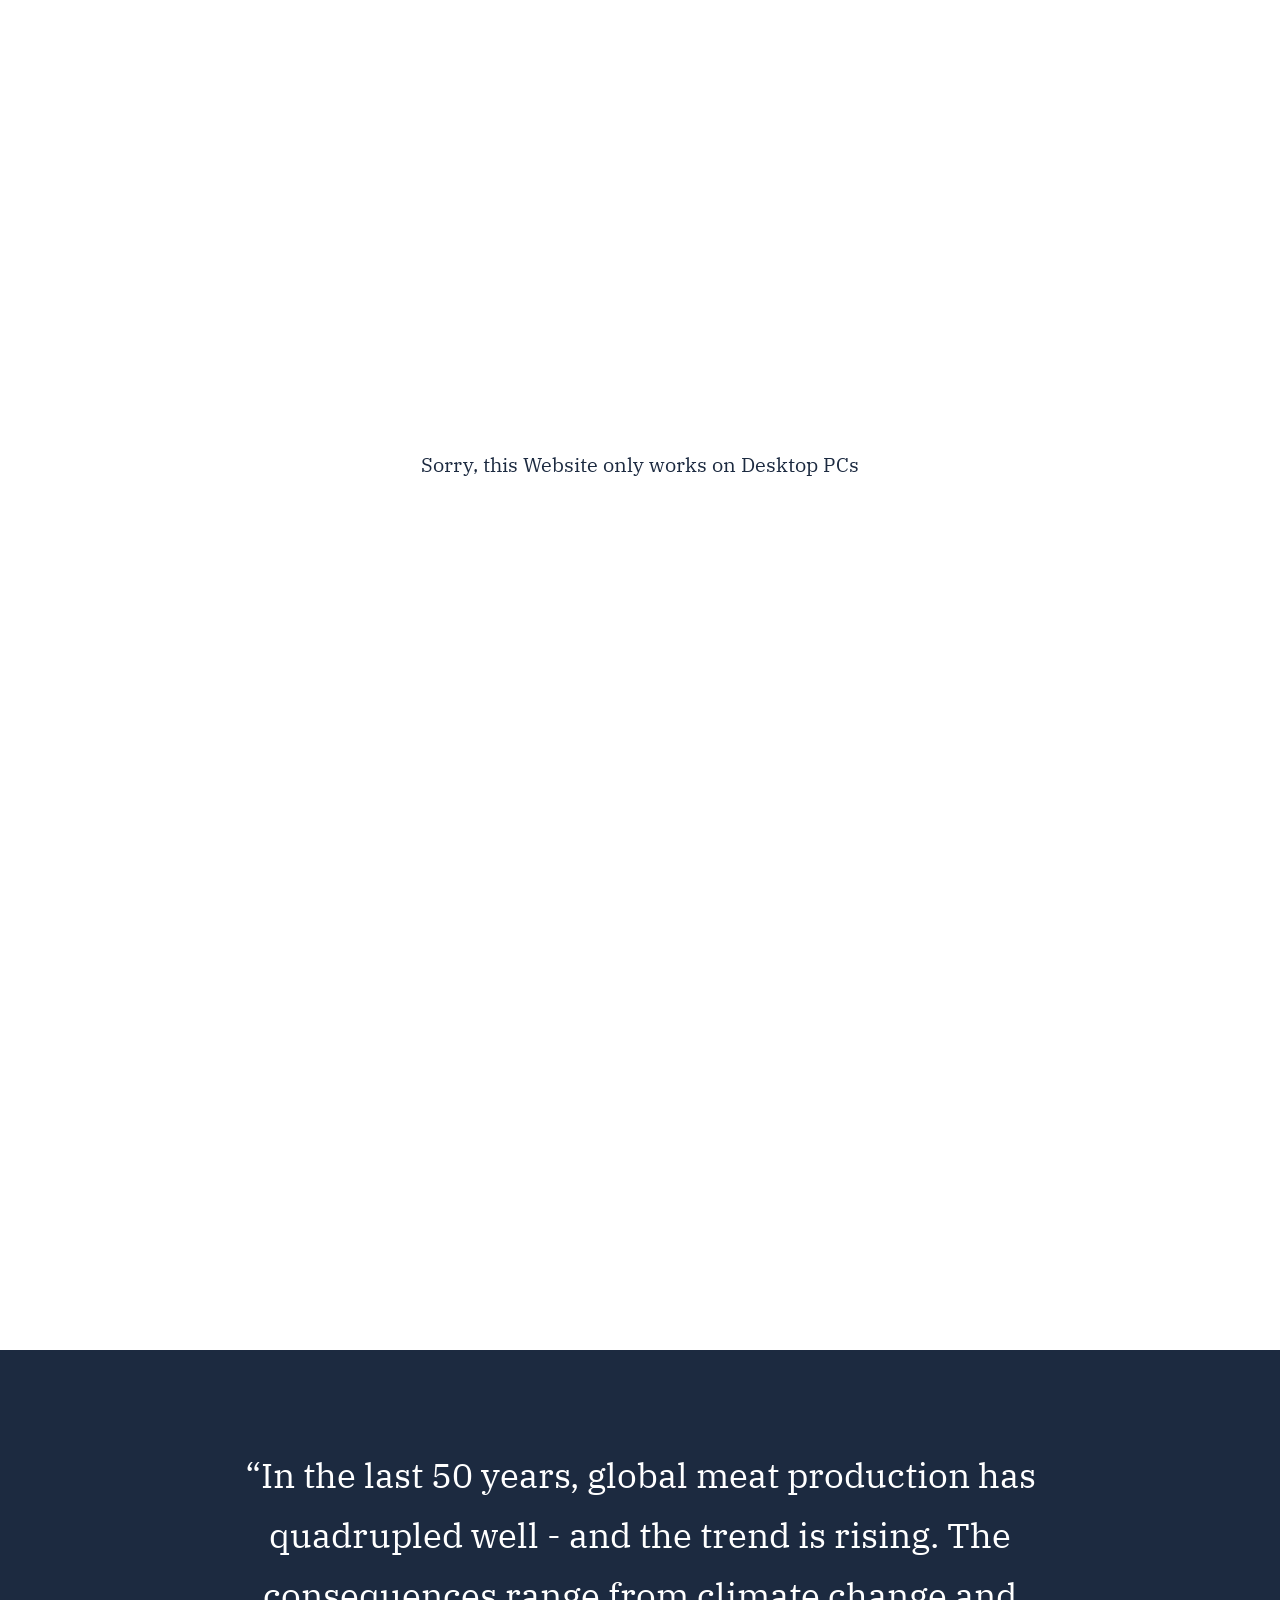
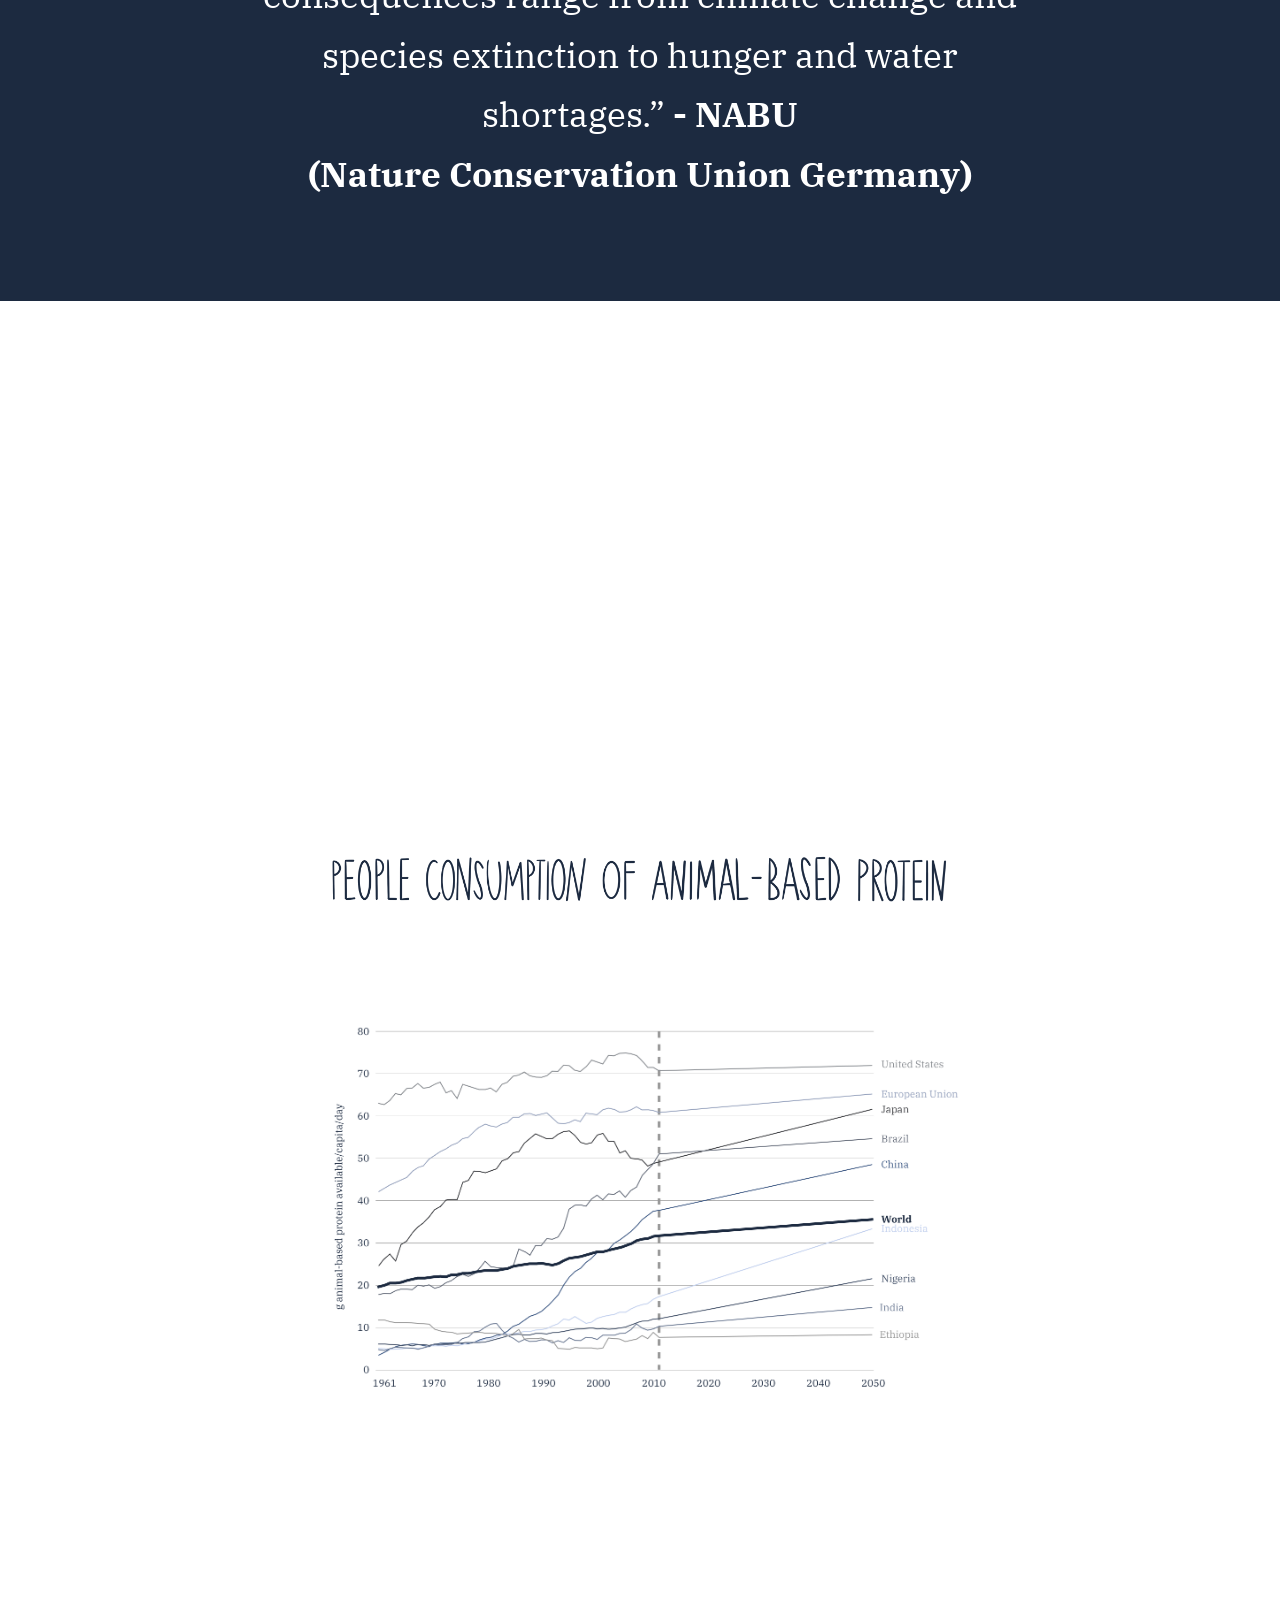
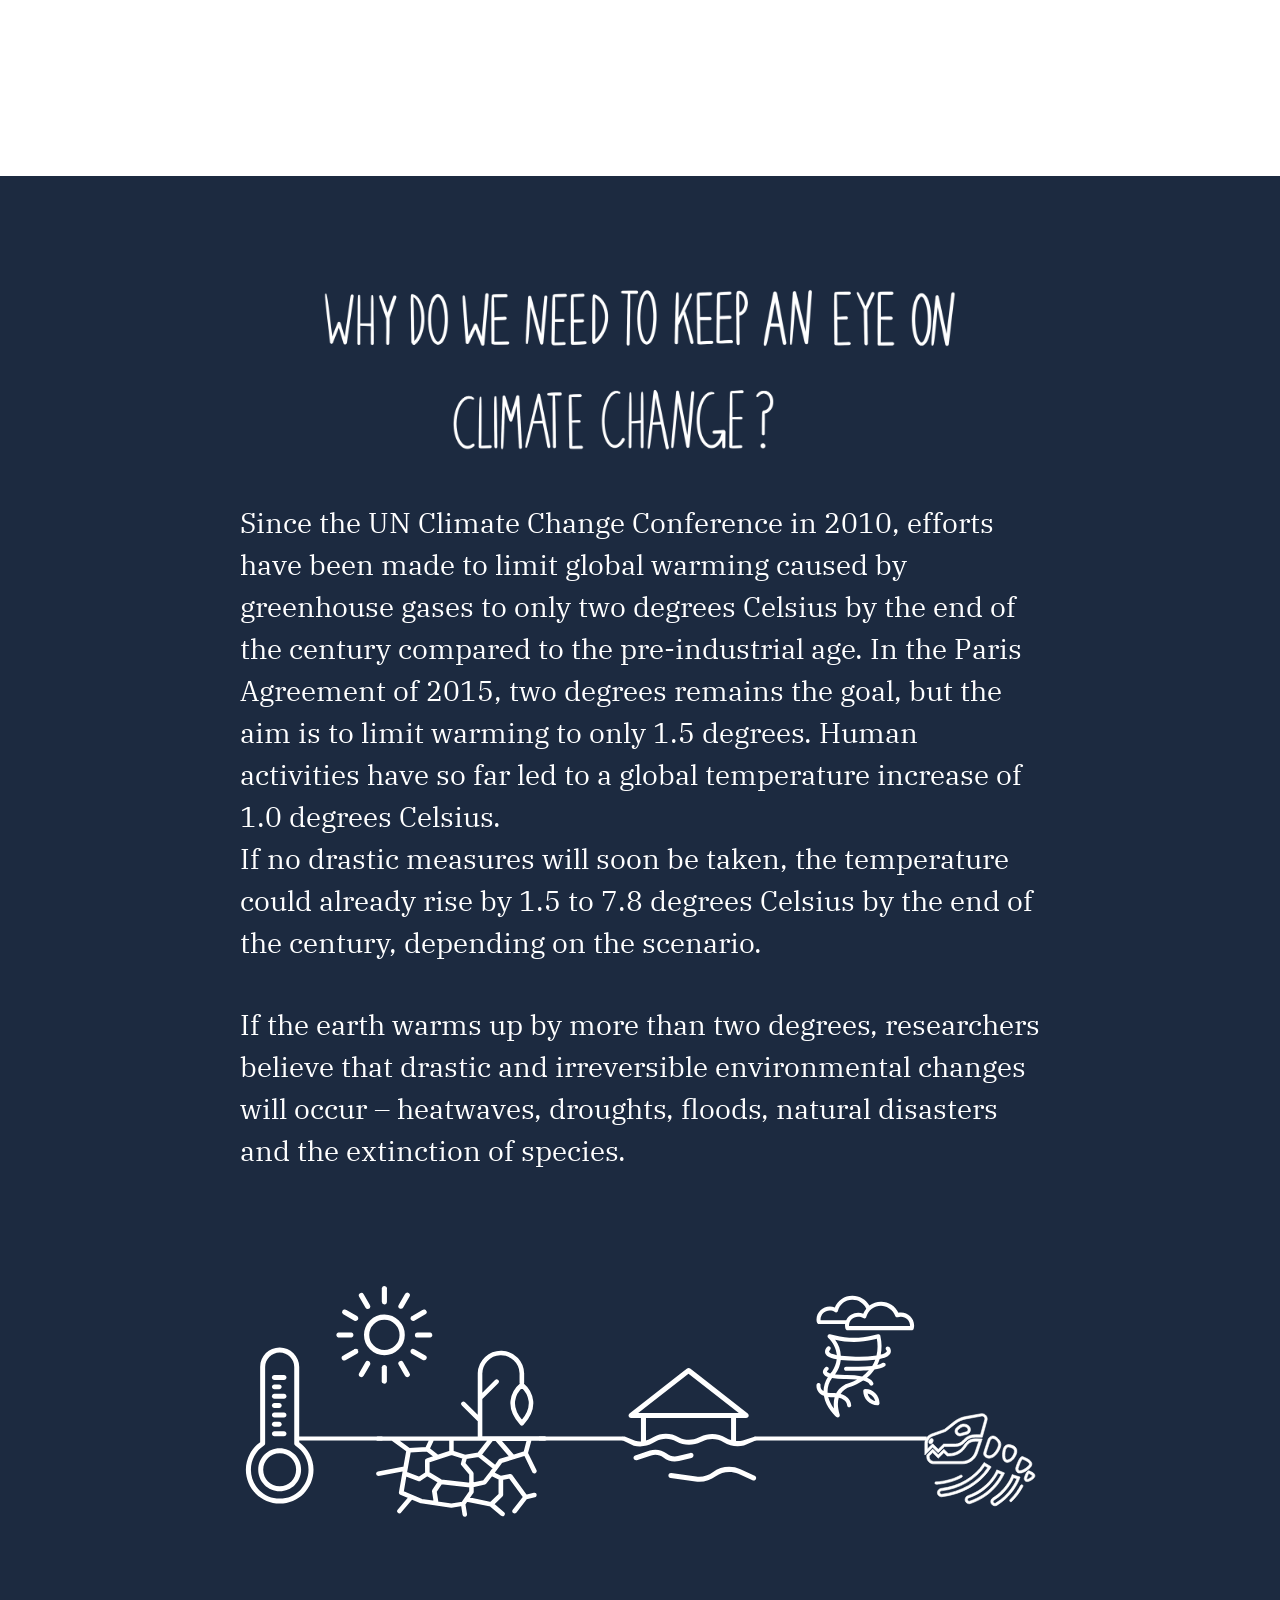
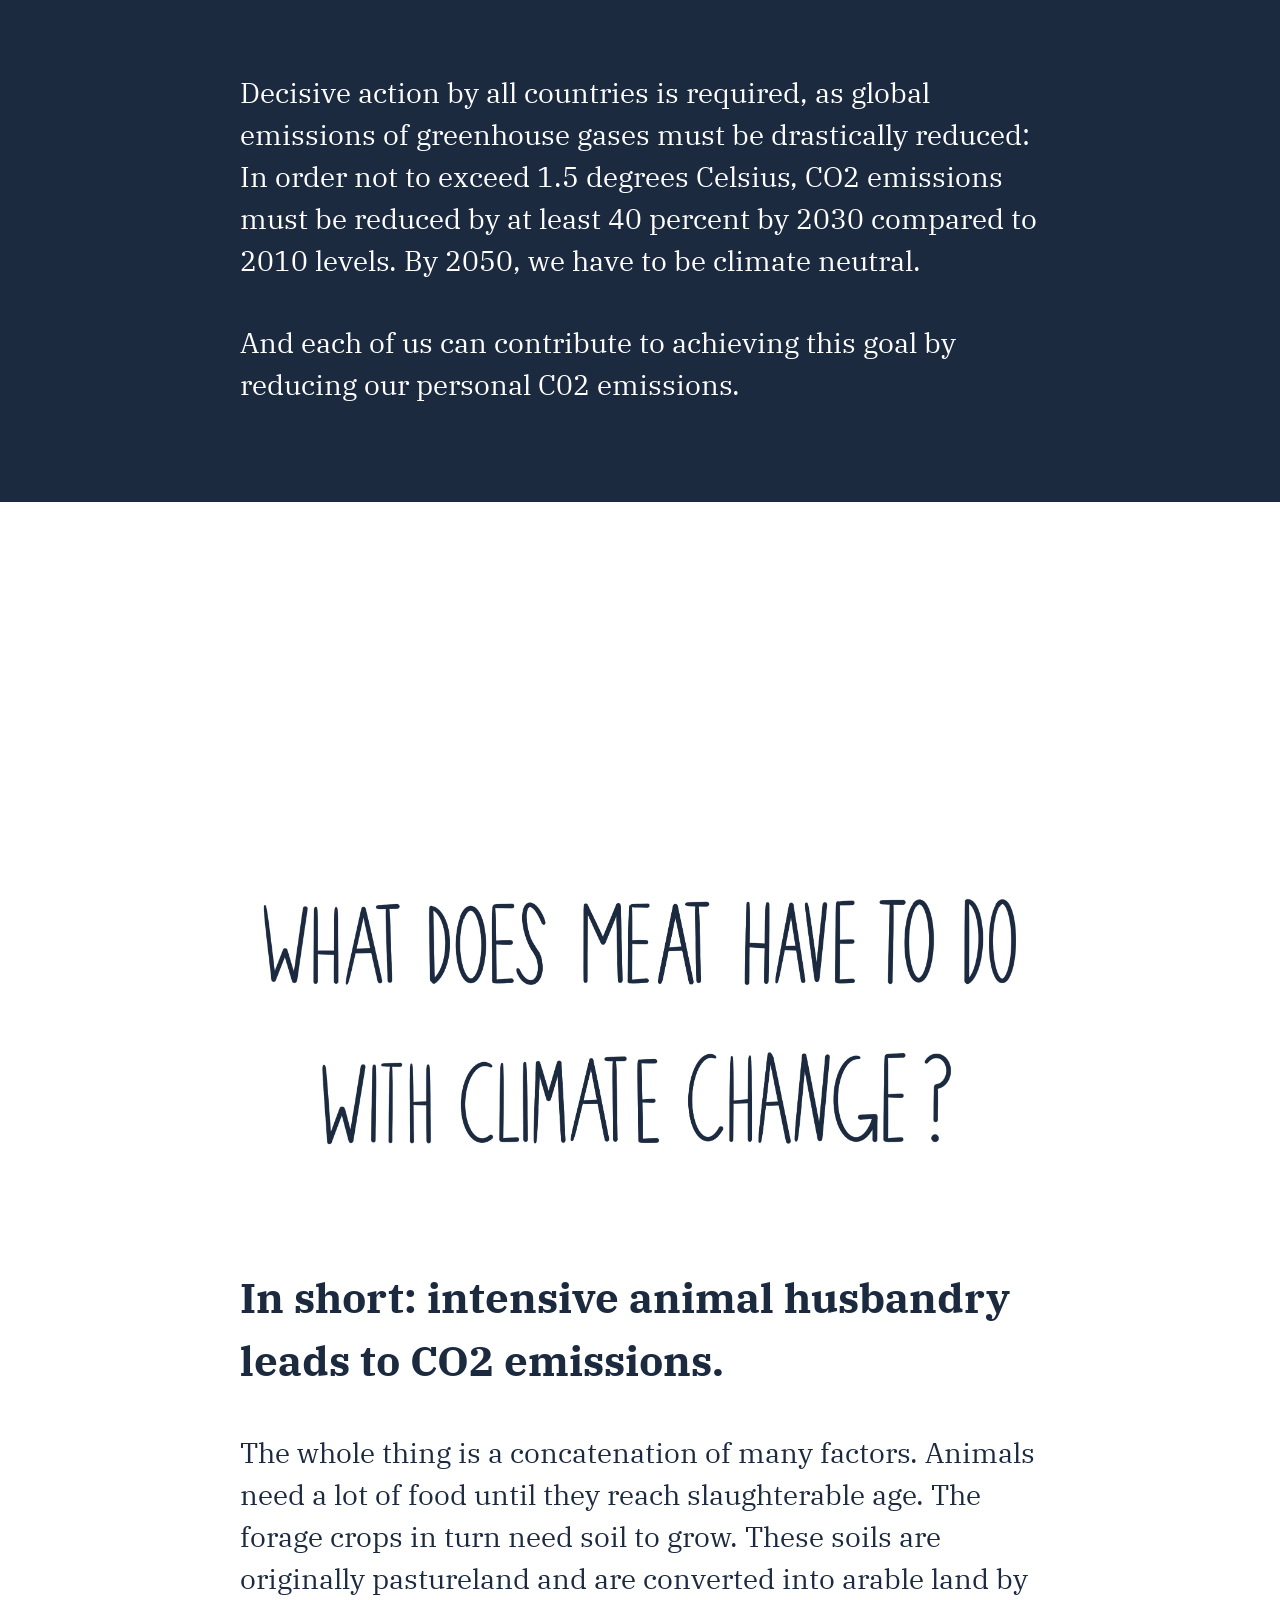
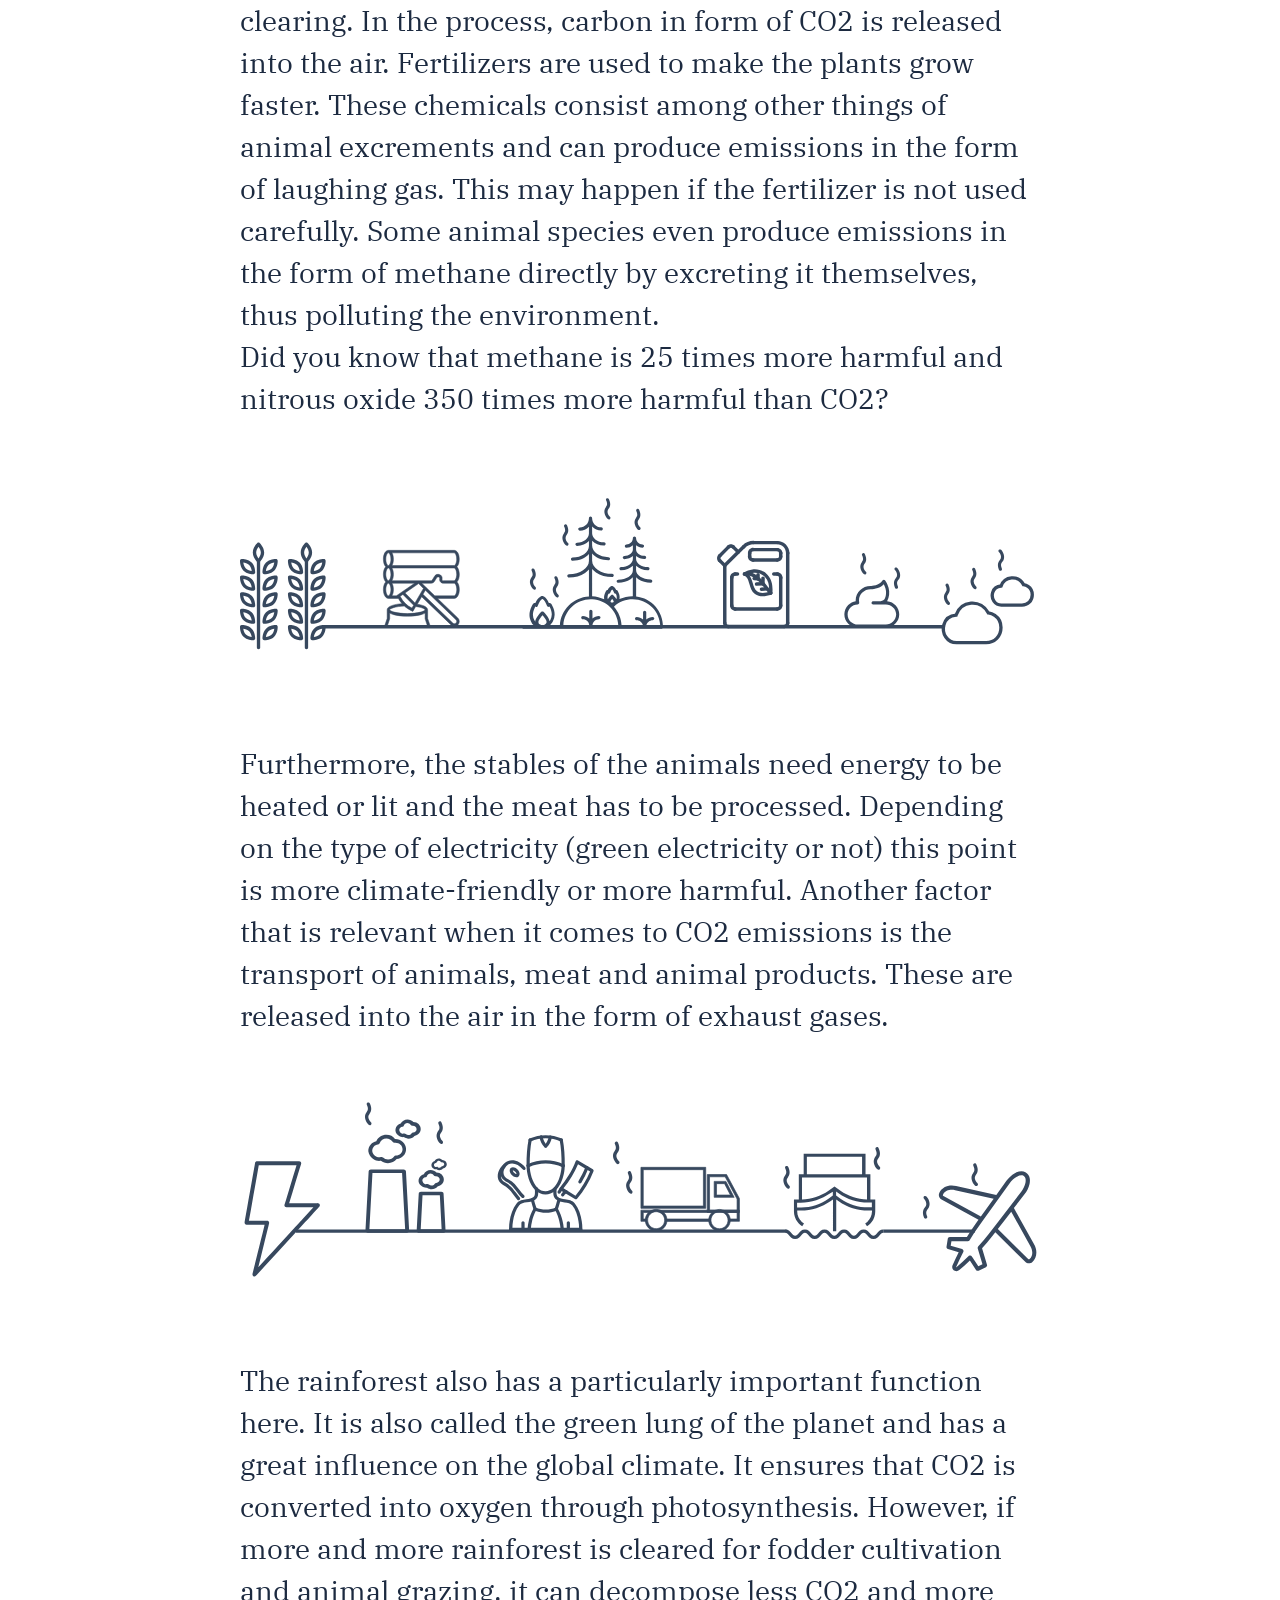
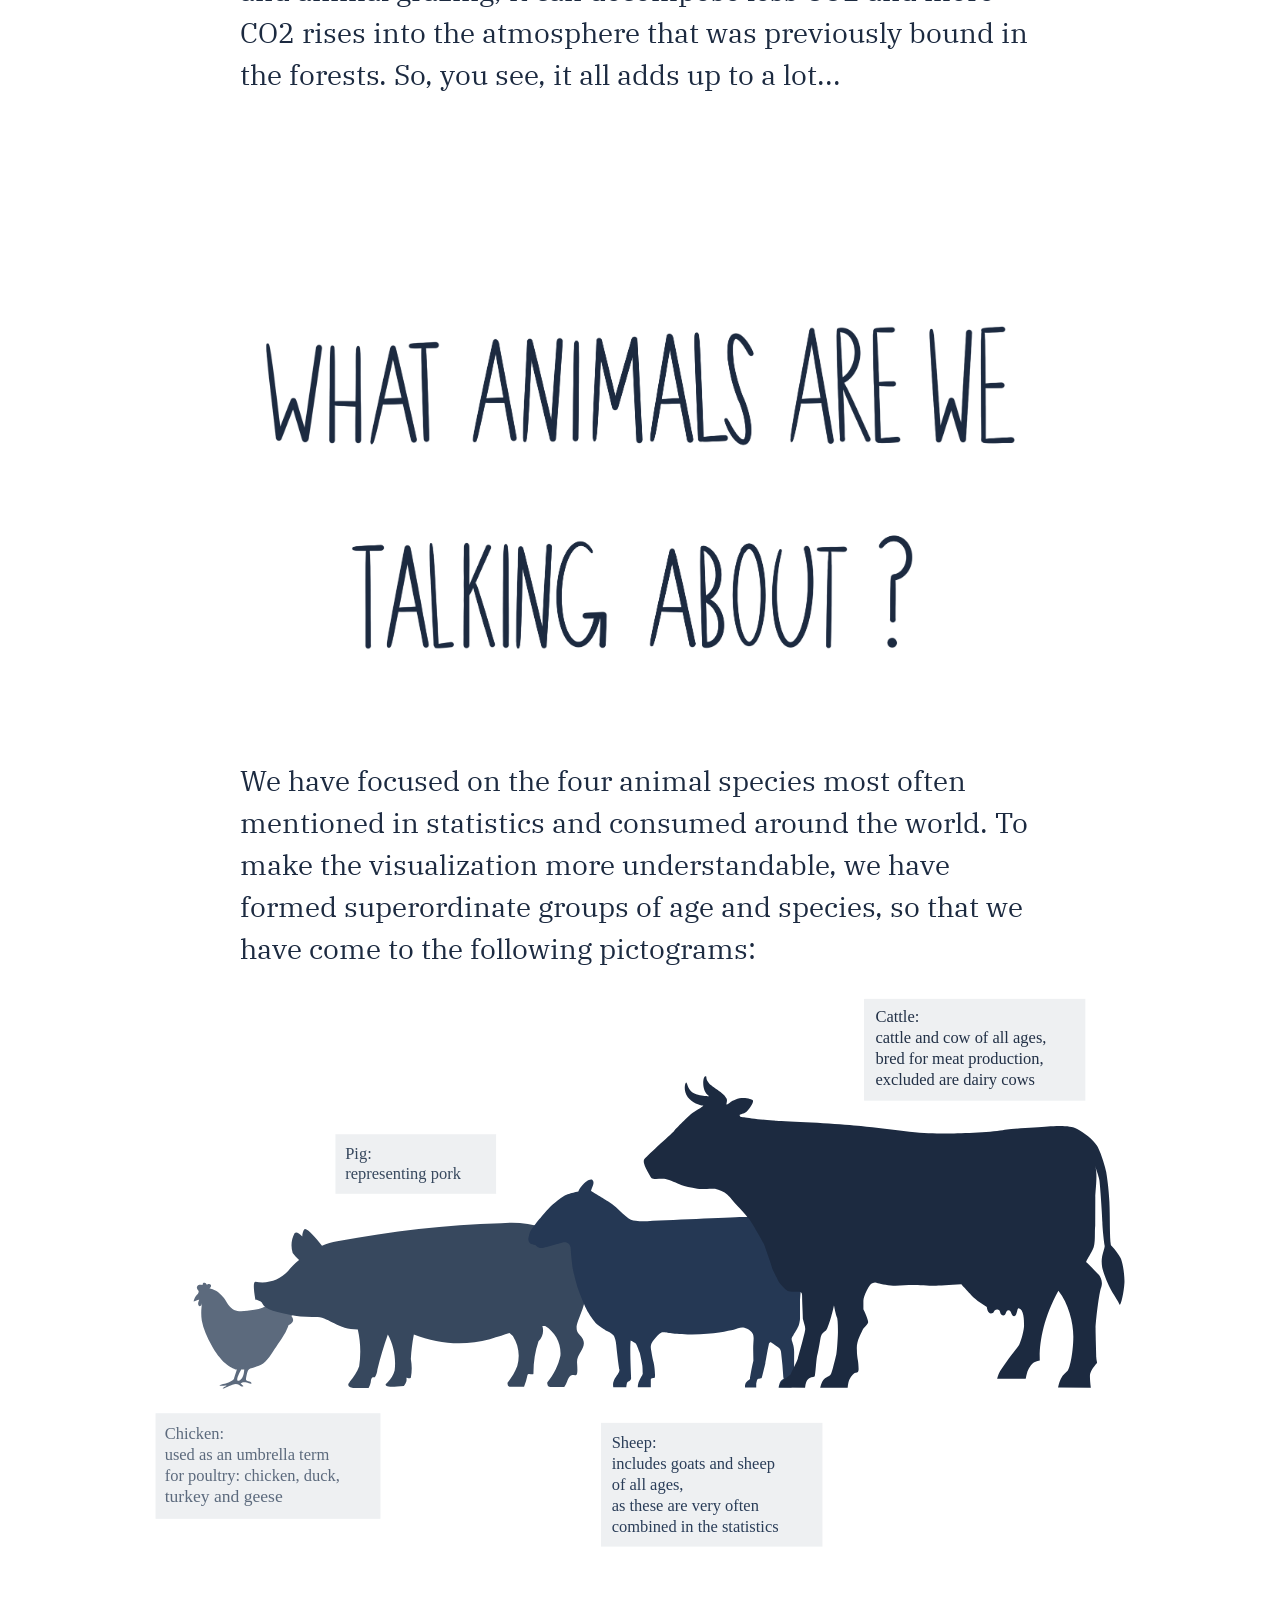
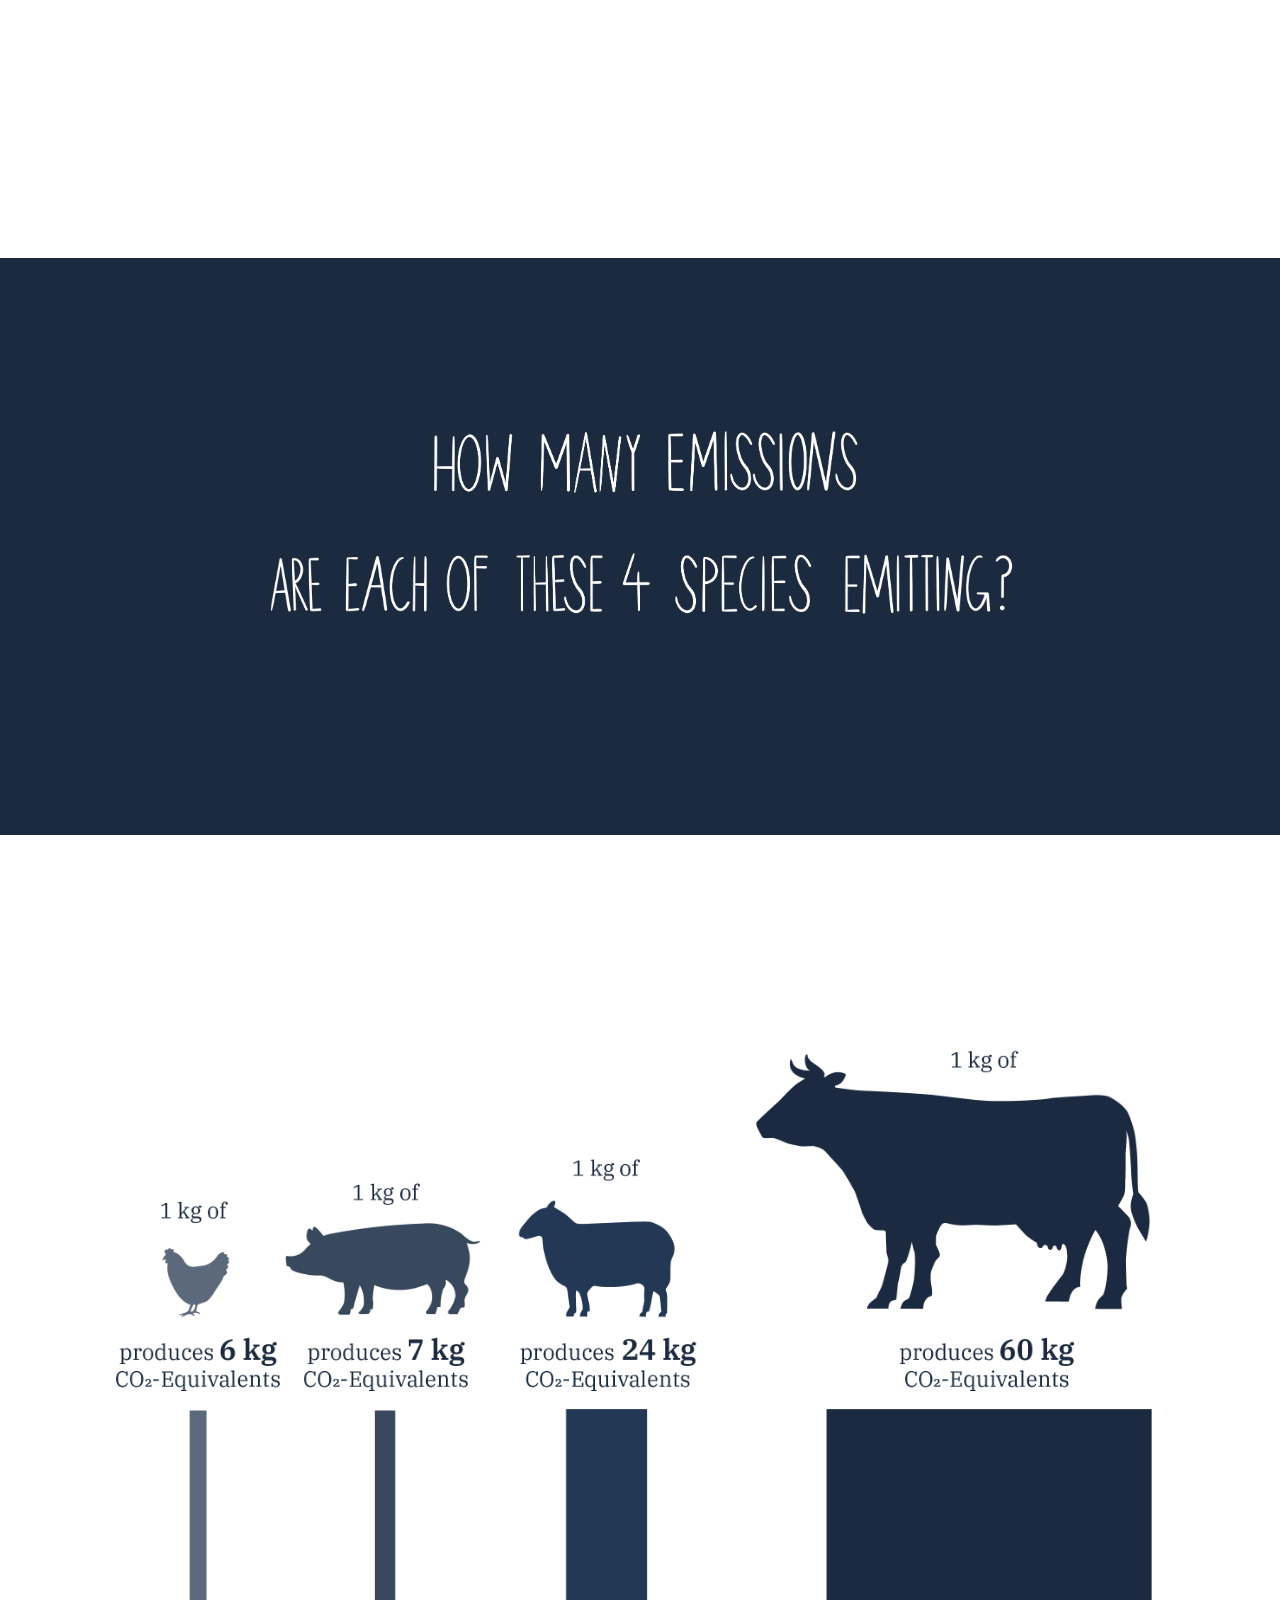
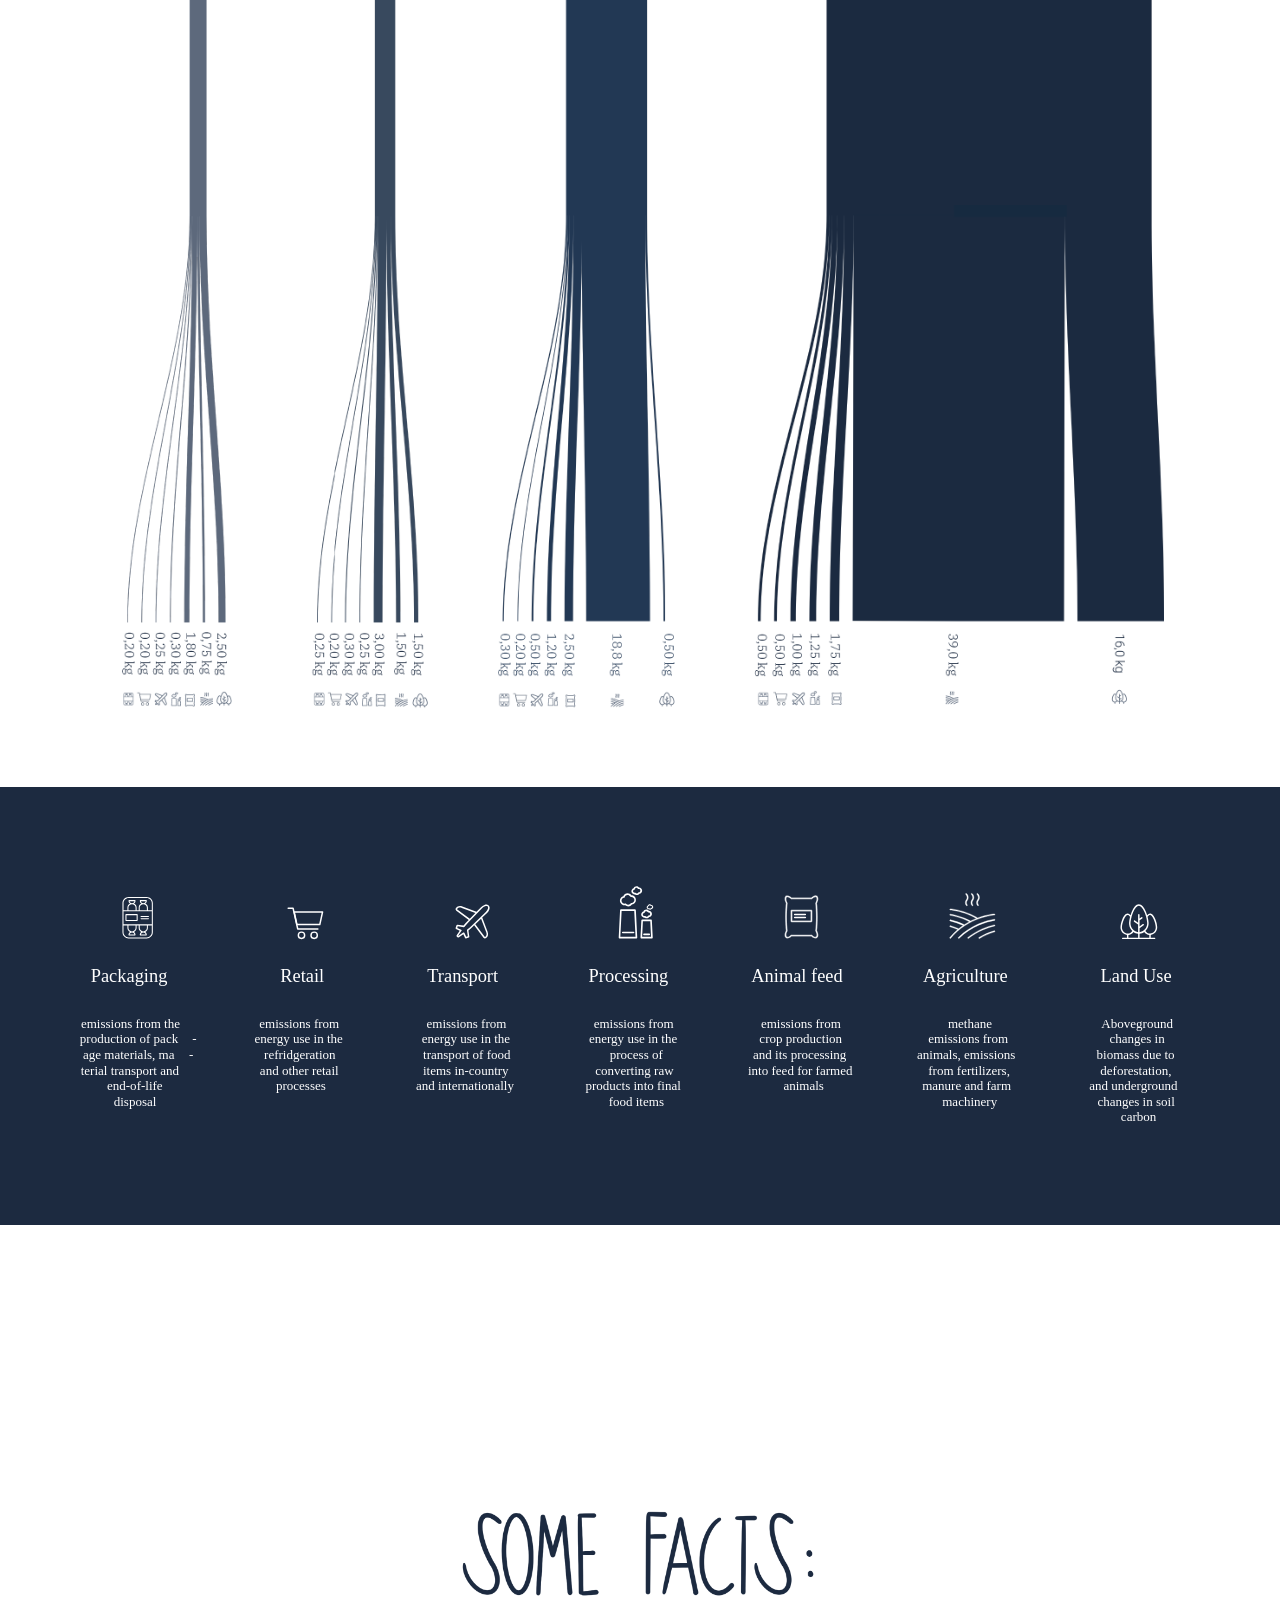
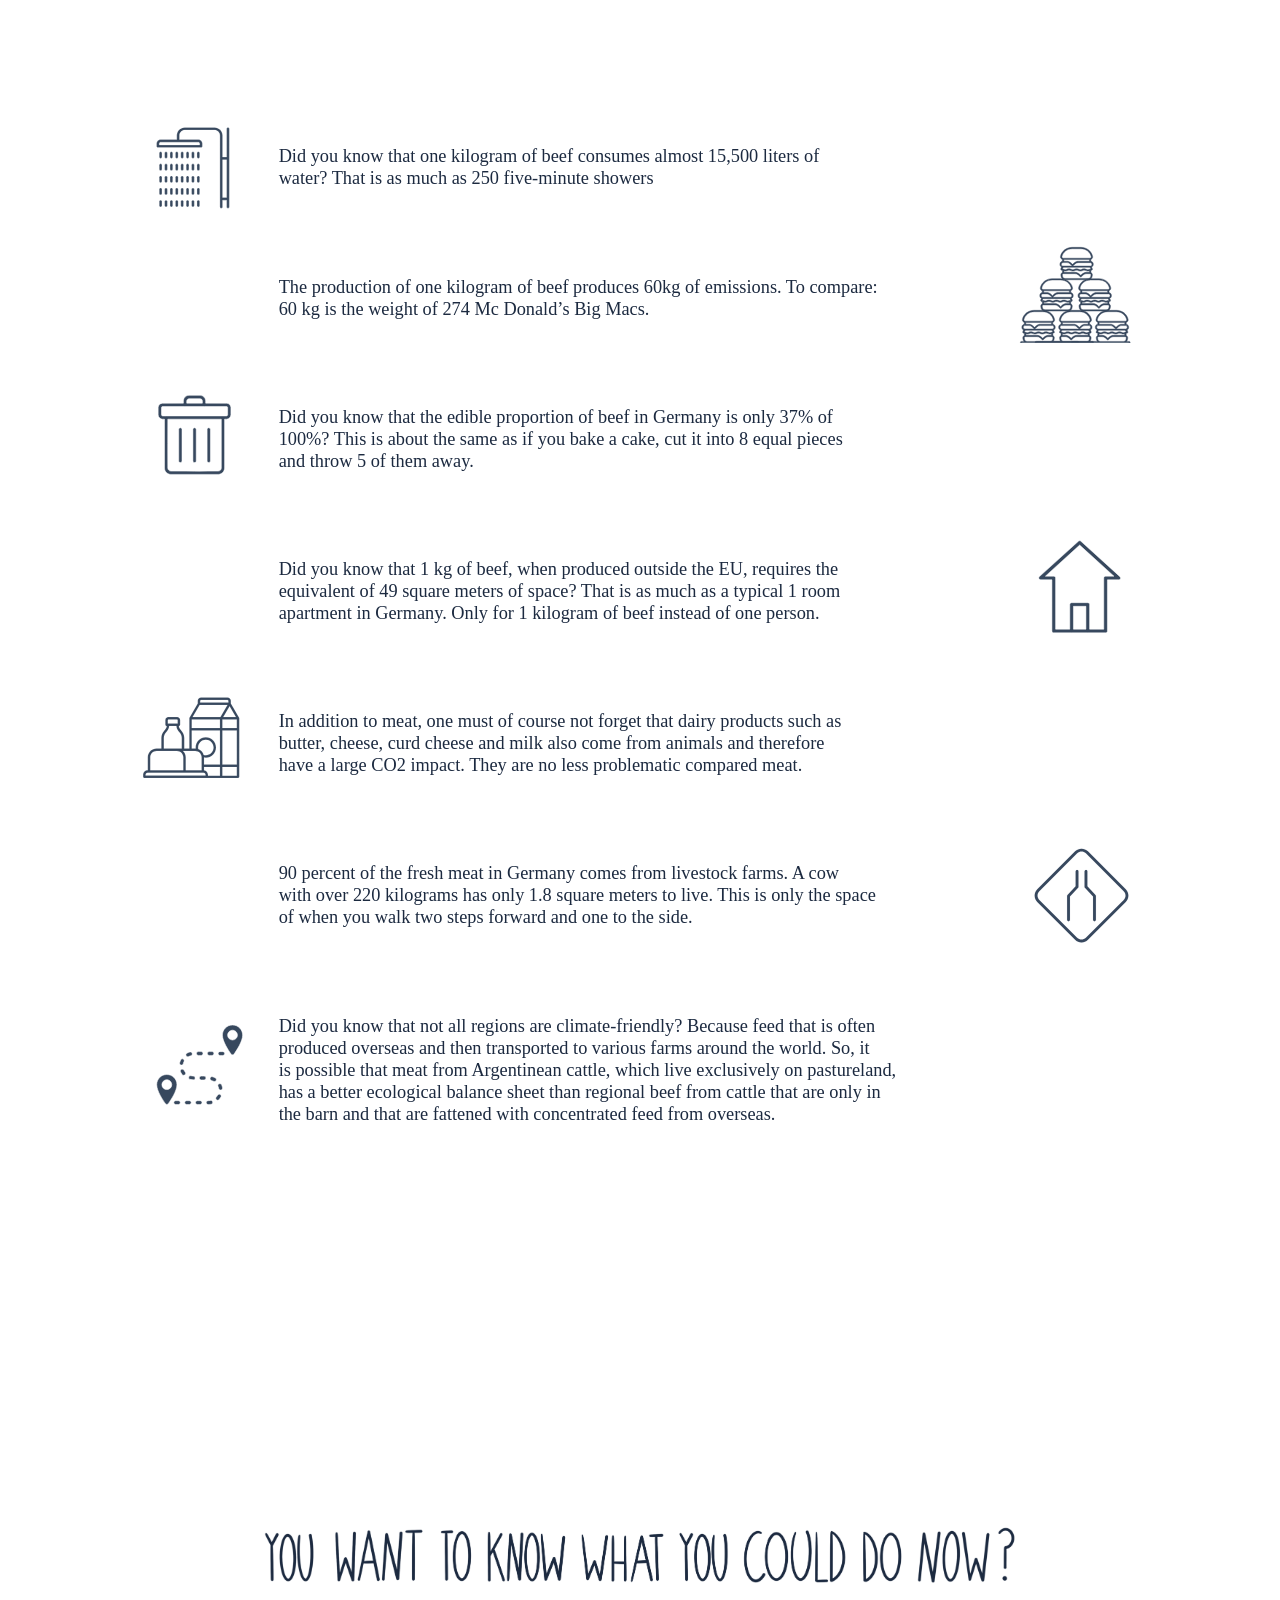
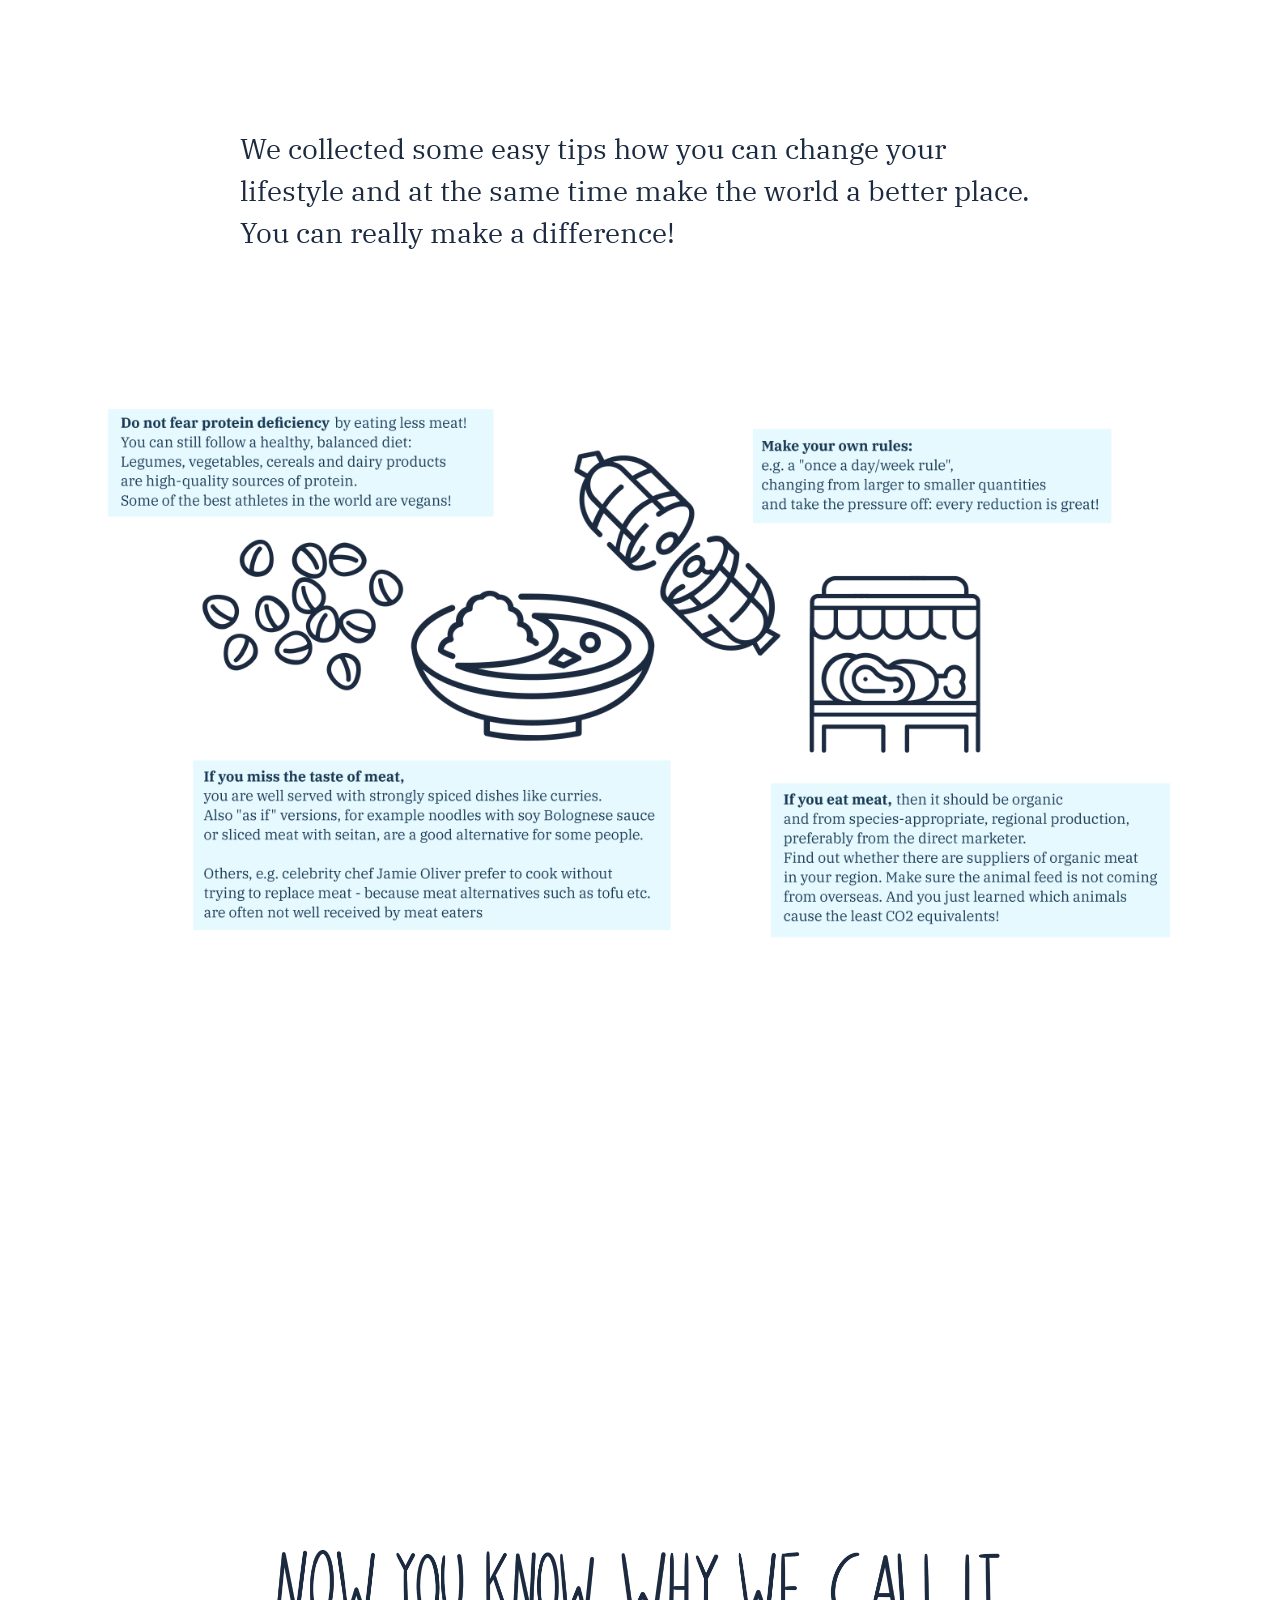
<file: docs/index.html>
<!DOCTYPE html>
<html lang="de">
  <head>
    <meta charset="utf-8" />
    <meta http-equiv="X-UA-Compatible" content="IE=edge" />
    <meta name="viewport" content="width=device-width,initial-scale=1.0" />
    <title>Meat=Heat?</title>
    <link rel="stylesheet" href="assets/css/normalize.css" />
    <link rel="stylesheet" href="assets/css/fonts.css" />
    <link rel="stylesheet" href="index.css" />
    <!-- <link href="https://fonts.googleapis.com/css2?family=Roboto&display=swap" rel="stylesheet"> -->
    <link href="https://fonts.googleapis.com/css2?family=IBM+Plex+Serif:ital@0;1&display=swap" rel="stylesheet">
  </head>

  <body>
    <div id="app">

      <div class="warning">
        <p class="warning_p" >Sorry, this Website only works on Desktop PCs</p>
      </div>

      <header>
          <img class="headerImg" src="assets/images/HeaderMitNamen.png" />
      </header>
      <main>

        <section class="big-text text-with-background container" style="margin:50vh 0 50vh 0;">
          <p style=" margin: 0 0 0 0;">
            “In the last 50 years, global meat production has
            quadrupled well - and the trend is rising. The consequences range
            from climate change and species extinction to hunger and water
            shortages.” <b>- NABU <br />(Nature Conservation Union Germany)</b>
          </p>
        </section>

        <section class="container" style="margin:0 0 30vh 0;"> <!-- graph -->

          <img src="assets/images/headline_1_peopleConsumption.png" style="width: 50%; margin: 100px 0 0 0;" />

          <img src="assets/images/GRAPH.png" style="width: 60%;" />

        </section>

        <section class="small-text text-with-background container"> <!-- blauer hintergrund -->

          <img src="assets/images/headline_1_2_whyDoWe.png" style="width: 50%; margin: 0 0 0 0;" />

          <!-- <h2>Why do we need to keep an eye on Climate Change?</h2> -->

          <p>
            Since the UN Climate Change Conference in 2010, efforts have been
            made to limit global warming caused by greenhouse gases to only two
            degrees Celsius by the end of the century compared to the
            pre-industrial age. In the Paris Agreement of 2015, two degrees
            remains the goal, but the aim is to limit warming to only 1.5
            degrees. Human activities have so far led to a global temperature 
            increase of 1.0 degrees Celsius.
            <br />
            If no drastic measures will soon be taken, the temperature could
            already rise by 1.5 to 7.8 degrees Celsius by the end of the
            century, depending on the scenario.
          </p>

          <p>
            If the earth warms up by more than two degrees, 
            researchers believe that drastic and irreversible
            environmental changes will occur – heatwaves, droughts, floods,
            natural disasters and the extinction of species.
            <img src="assets/images/climatechange_Zeichenflaeche1.svg"width="100%" />
          </p>
        
          <p>
            Decisive action by all countries is required, 
            as global emissions of greenhouse gases must be drastically 
            reduced: In order not to exceed 1.5 degrees Celsius, 
            CO2 emissions must be reduced by at least 40 percent by 
            2030 compared to 2010 levels. By 2050, we have to be climate neutral.
          </p>
          <p>
            And each of us can contribute to achieving this goal by reducing our
            personal C02 emissions.
          </p>

        </section>

        <section class="small-text container" style="margin:30vh 0 10vh 0;"> <!-- what does Meat have to do with climate change / kein blauer hintergrund -->

          <img src="assets/images/headline_1_whatDoesMeat.png" style="width: 60%; margin:100px 0 100px 0;" />

          
          <h2> In short: intensive
            animal husbandry leads to CO2 emissions.</h2> 
          

          <p>
            The whole thing is a concatenation of many factors. Animals need a
            lot of food until they reach slaughterable age. The forage crops in
            turn need soil to grow. These soils are originally pastureland and
            are converted into arable land by clearing. In the process, carbon
            in form of CO2 is released into the air. Fertilizers are used to
            make the plants grow faster. These chemicals consist among other
            things of animal excrements and can produce emissions in the form of
            laughing gas. This may happen if the fertilizer is not used
            carefully. Some animal species even produce emissions in the form of
            methane directly by excreting it themselves, thus polluting the
            environment.<br />
            Did you know that methane is 25 times more harmful and nitrous oxide
            350 times more harmful than CO2?
            <br/>
            <br/>
            <img src="assets/images/methane-01.svg"width="100%" />
          </p>
         
          <p>
            Furthermore, the stables of the animals need energy to be heated or
            lit and the meat has to be processed. Depending on the type of electricity 
            (green electricity or not) this point is more climate-friendly or 
            more harmful. Another factor
            that is relevant when it comes to CO2 emissions is the transport of
            animals, meat and animal products. These are released into the air
            in the form of exhaust gases.
            <br/>
            <br/>
            <img src="assets/images/emissions-01.svg"width="100%" />
          </p>
          <p>
            The rainforest also has a particularly important function here. It
            is also called the green lung of the planet and has a great
            influence on the global climate. It ensures that CO2 is converted
            into oxygen through photosynthesis. However, if more and more
            rainforest is cleared for fodder cultivation and animal grazing, it
            can decompose less CO2 and more CO2 rises into the atmosphere that
            was previously bound in the forests. So, you see, it all adds up to
            a lot...
          </p>          
        </section>
        
        <section class="small-text container" style="margin: 0 0 30vh 0;"> <!-- what animals are we talking about / kein blauer hintergrund -->

          <img src="assets/images/headline_2_whatAnimals.png" style="width: 60%; margin:100px 0 30px 0;" />
          
          <p>
            We have focused on the four animal species most often mentioned in
            statistics and consumed around the world. To make the visualization
            more understandable, we have formed superordinate groups of age and
            species, so that we have come to the following pictograms:
          </p>

          <img src="assets/images/tiere.svg" style="width: 80%;"/>

        </section>

        <section class="container text-with-background">
          <img src="assets/images/headline_3_howManyEmissions.png" style="width: 60%; margin:50px 0 100px 0;" />
        </section>  

        <section class="container" style="margin: 10vh 0 0 0;"> <!-- sankey -->

          <!-- <p>
            <strong>Icons → </strong><br />
            <strong>Land use change: </strong>Aboveground changes in biomass due
            to deforestation, as well as underground changes in soil carbon<br />
            <strong>Agriculture:</strong> methane emissions from animals,
            emissions from fertilizers, manure and farm machinery<br />
            <strong>Animal feed:</strong> emissions from crop production and its
            processing into feed for farmed animals<br />
            <strong>Processing: </strong>Emissions from energy use in the
            process of converting raw agricultural products into final food
            items<br />
            <strong>Transport:</strong> Emissions from energy use in the
            transport of food items in-country and internationally<br />
            <strong>Retail:</strong> Emissions from energy use in refrigeration
            and other retail processes<br />
            <strong>Packaging:</strong> Emissions from the production of package
            materials, material transport and end-of-life disposal
          </p> -->
          <!-- <img src="assets/images/haupt.svg" width="100%" /> -->
        
          <img src="assets/images/sankey.png" width="90%"/>
         
          
                
        </section>

        <section class="text-with-background container" >

          <img src="assets/images/IconsSankey-01.svg" width="90%"/>
          
        </section>

        <section class="small-text container" style="margin: 30vh 0 30vh 0;"> <!-- kein blauer hintergrund -->

          <img src="assets/images/headline_4_facts.png" width="30%" style="margin: 0 0 10vh 0;"/>

          <img src="assets/images/Factsueberarbeitet.svg" width="80%" />
          <!-- <p>
            Did you know that one kilogram of beef consumes almost 15,500 liters
            of water? That is as much as 250 five-minute showers<br /><br />
            The production of one kilogram of beef produces 60kg of methane. To
            compare: 60 kg is the weight of 274 Mc Donald’s Big Macs.<br /><br />
            Did you know that the edible proportion of beef in Germany is only
            37% of 100%? This is about the same as if you bake a cake, cut it
            into 8 equal pieces and throw 5 of them away.<br /><br />
            Did you know that 1 kg of beef, when produced outside the EU,
            requires the equivalent of 49 square meters of space? That is as
            much as a typical 1 room apartment in Germany. Only for 1 kilogram
            of beef instead of one person.<br /><br />
            In addition to meat, one must of course not forget that dairy
            products such as butter, cheese, curd cheese and milk also come from
            animals and therefore have a large CO2 impact. They are no less
            problematic compared meat.<br /><br />
            90 percent of the fresh meat in Germany comes from livestock farms.
            A cow with over 220 kilograms has only 1.8 square meters to live.
            This is only the space of when you walk two steps forward and one to
            the side.<br /><br />
            Did you know that not all regions are climate-friendly? Because feed
            that is often produced overseas and then transported to various
            farms around the world. So, it is possible that meat from
            Argentinean cattle, which live exclusively on pastureland, has a
            better ecological balance sheet than regional beef from cattle that
            are only in the barn and that are fattened with concentrated feed
            from overseas.<br /><br />
            Did you know that meat from the region does not automatically have a
            better CO2 footprint? It is not the distance from the production
            site and point of sale that is decisive, but the size of the company
            and the efficiency with which it operates. Because even in our
            region our animals eat what is produced overseas and then
            transported to various farms around the world.
          </p> -->

        </section>

        <section class="small-text container" style="margin: 30vh 0 50vh 0;"> <!-- kein blauer hintergrund -->

          <img src="assets/images/headline_5_youWantTo.png" style="width: 60%; margin:100px 0 100px 0;" />

          <p>
            We collected some easy tips how you can change your lifestyle and at
            the same time make the world a better place. You can really make a
            difference!<br /><br /><br />
          </p>
          
          <img src="assets/images/NEU3whattodo-03.png"width="90%" />
          
        </section>


        <section class="small-text container" style="margin: 30vh 0 50vh 0;"> <!-- kein blauer hintergrund -->

          <img src="assets/images/headline_6_nowYou.png" style="width: 60%; margin:100px 0 100px 0;" />

          <img src="assets/images/image_heatMeat_1.png" width="50%"/>

        </section>



        
      </main>

      <footer>
              
        <div class="footerLeft">
          <div class="text-list">
            <h3 style="color: var(--color-black); text-align:left; margin-bottom: 50px;
            font-size: 2.6rem"> About: The connection between Meat Consumption and Climate Change</h3>

            <h4 style="color:var(--color-accent2);"> Created by:</h4>
            <p class="p-footer"> Lele Schlaich & Aline Sawalsky</p>
            <br>
            <br>
            <div class="boxtext" style="justify-content:flex-start;">
              <div class="text-list" style="width:15vw;">
                <h4 style="color:var(--color-accent2);"> Professor:</h4>
                <p class="p-footer"> Boris Müller</p>
              </div>

              <div class="text-list" style="width:15vw;">
                  <h4 style="color:var(--color-accent2);"> Course:</h4>
                  <p class="p-footer"> Klimagrafik</p>
              </div>
            </div>
            <br>
            <br>

            <h4 style="color:var(--color-accent2);"> Sources:</h4>
            <div class="boxtext" style="justify-content:flex-start;">
              <div class="text-list" style="width:35vw;">
                <p class="p-footer"><a href="https://www.nabu.de/umwelt-und-ressourcen/oekologisch-leben/essen-und-trinken/fleisch/13310.html">Zitat NABU</a></p>
                <p class="p-footer"><a href="https://www.br.de/klimawandel/klimaabkommen-paris-protokoll-klimapolitik-klimawandel-102.html">Climate Goal</a></p>
                <p class="p-footer"><a href="https://thefoodmedic.co.uk/2018/10/is-dairy-bad-for-the-environment/">Dairy Products</a></p>
                <p class="p-footer"><a href="http://www.wwf.de/fileadmin/fm-wwf/Publikationen-PDF/WWF_Fleischkonsum_web.pdf">How much area does a kilo of beef need</a></p>
                <p class="p-footer"><a href="https://www1.wdr.de/radio/wdr2/themen/servicezeit/tierwohl-label-100.html">How much space the animals have</a></p>
                <p class="p-footer"><a href="https://www.br.de/radio/bayern1/inhalt/experten-tipps/umweltkommissar/fleisch-ernaehrung-umweltbilanz-100.html">Regional or overseas?</a></p>
                <p class="p-footer"><a href="https://www.br.de/radio/bayern1/inhalt/experten-tipps/umweltkommissar/fleisch-ernaehrung-umweltbilanz-100.html">Climate Protection Negotiations</a></p>
                <p class="p-footer"><a href="https://www.abenteuer-regenwald.de/wissen/folgen#:~:text=Wird%20Regenwald%20abgeholzt%2C%20steigen%20gro%C3%9Fe,es%20zur%20globalen%20Erw%C3%A4rmung%20beitr%C3%A4gt">Auswirkungen auf das Klima</a></p>
                <p class="p-footer"><a href="https://ourworldindata.org/food-choice-vs-eating-local">Where do the emissions from our food come from?</a></p>
                <p class="p-footer"><a href="https://www.faz.net/aktuell/stil/essen-trinken/veggie-fuer-fleischfans-jamie-oliver-bringt-vegetarisches-kochbuch-auf-den-markt-16364472.html">Meat fan Jamie Oliver sells vegetarian cookbook</a></p>

              </div>

              <div class="text-list" style="width:15vw;">
                <p class="p-footer"><a href="https://wp.uni-passau.de/stalph36/2018/07/25/so-viel-durst-hat-unser-essen/">water consumption beef</a></p>
                <p class="p-footer"><a href="https://www.boell.de/de/2014/10/15/fleischkonsum-abfall-verschwendung ">Meat waste</a></p> 
                <p class="p-footer"><a href="https://www.boell.de/de/2016/03/01/iss-was-tiere-fleisch-ich"> Iss was?! Tiere, Fleisch & Ich</a></p>    
                <p class="p-footer"><a href="https://www.boell.de/de/2018/01/10/fleischatlas-2018-rezepte-fuer-eine-bessere-tierhaltung"> Fleischatlas 2018 – Rezepte für eine bessere Tierhaltung</a></p> 
                <p class="p-footer"><a href="https://www.nabu.de/umwelt-und-ressourcen/oekologisch-leben/essen-und-trinken/fleisch/13310.html"> Why we must drastically reduce the consumption of animal products</a></p>
                <p class="p-footer"><a href="https://www.br.de/klimawandel/klimaabkommen-paris-protokoll-klimapolitik-klimawandel-102.html"> Paris Convention</a></p>  
                <p class="p-footer"><a href="https://www.wri.org/blog/2016/04/sustainable-diets-what-you-need-know-12-charts">Global diets are shifting toward overconsumption</a></p>   
                <p class="p-footer"><a href="https://www.regenwald-schuetzen.org/kids/wissen-ueber-den-regenwald/bedeutung-und-nutzen/">Significance and benefits Why is the rainforest important to us?</a></p>   
                <p class="p-footer"><a href="https://www.bund-naturschutz.de/oekologisch-leben/essen-und-trinken/fleischkonsum-reduzieren.html">Meat consumption</a></p> 
                <p class="p-footer">ICONS:<a href="https://thenounproject.com/wanny4/collection/butcher/"> Nounproject</a></p>  

              </div>
            </div>


          </div>
        </div>
        <div class="outro-right">
          <img src="assets/images/FHP_logo.svg" width="90%" style="margin: 5vh 0 0 10vh"/>
        </div>
      
      </footer>

    </div>
   
  </body>
</html>
</file>
<file: docs/assets/css/fonts.css>
@font-face {
  font-family: 'Plex Sans';
  src: url('../fonts/IBMPlexSansVar-Roman.woff2') format('woff2-variations');
  font-display: swap;
  font-stretch: 85% 100%;
  font-style: normal;
  font-weight: 100 700;
}
@font-face {
  font-family: 'Plex Sans';
  src: url('../fonts/IBMPlexSansVar-Italic.woff2') format('woff2-variations');
  font-display: swap;
  font-stretch: 85% 100%;
  font-style: italic;
  font-weight: 100 700;
}
</file>
<file: docs/index.css>
:root {
  --spacing: 2rem;
  --color-white: #fff;
  --color-black: #120c25;
  --color-accent: #1c2a40;
  --color-text-blue: #1c2a40;
  --color-text-white: #fff;
  --max-width: 768px;
}

*,
*:before,
*:after {
  box-sizing: border-box;
  margin: 0;
  padding: 0;
}

@media (min-width: 1418px) {
  .warning {
    display: none;
  }
}


.warning{
  background-color: #ffffff;
  width:100vw;
  height:100vh;
  z-index: 300;
  flex-direction: row;
  justify-content: center;
  align-items: center;
  overflow: hidden;
  position:fixed;
  overflow-y: hidden;
  text-align: center;
}

.warning_p{
  margin-top: 50vh;
  max-width: inherit;
}


body {
  font-family: "IBM Plex Serif", "Text", Helvetica, Arial, sans-serif;
  font-size: 20px;
  line-height: 1.5;
  font-weight: normal;
  font-style: normal;
  color: var(--color-text-blue);
  display: flex;
  flex-direction: column;
  justify-content: center;
  align-items: center;
}

main {
  width: 100%;
}

footer {
  width: 100%;
  background: #F7F7F7;
  width: 90vw;
  border-radius: 5px;
  padding: 3vh 3vw 3vw 3vw;
  margin: 15vh 5vw 5vw 5vw;
  display: flex;
  flex-direction: row;
}

.footerLeft{
  display: flex;
  flex-direction: column;
}

.p-footer {
  width: 50vw;
  margin: 0;
  font-size: 1em;
  line-height: 150%;
}

.text-list {
  height: auto;
  width: 50vw;
  display: flex;
  flex-direction: column;
  text-align: left;
}

.boxtext {
  height: auto;
  width: auto;
  display: flex;
  flex-direction: row;
  justify-content: center;
  align-items: center;
}

a {
  font-style: italic;
  color: var(--color-black);
}

h4{
  font-size: 1.6rem;
}


.headerImg{
  display: block;
  margin-left: auto;
  margin-right: auto;
  height: 100vh;
}


h2{
  max-width: 50rem;
}

p {
  max-width: 50rem;
  margin: 40px 0 0 0;
}



img {
  max-width: 100%;
}

.big-text{
  font-size: 2.2rem;
  text-align: center;
  line-height: 1.7;
}

.small-text{
  font-size: 1.4em;
  text-align: left;
  line-height: 1.5;
}


.text-with-background {
  color: var(--color-text-white);
  background-color: var(--color-accent);
  padding: 6rem 0;
}

.text-centered {
  padding: 0 1rem;
}

.container {
  display: flex;
  align-items: center;
  flex-direction: column;
}
</file>
